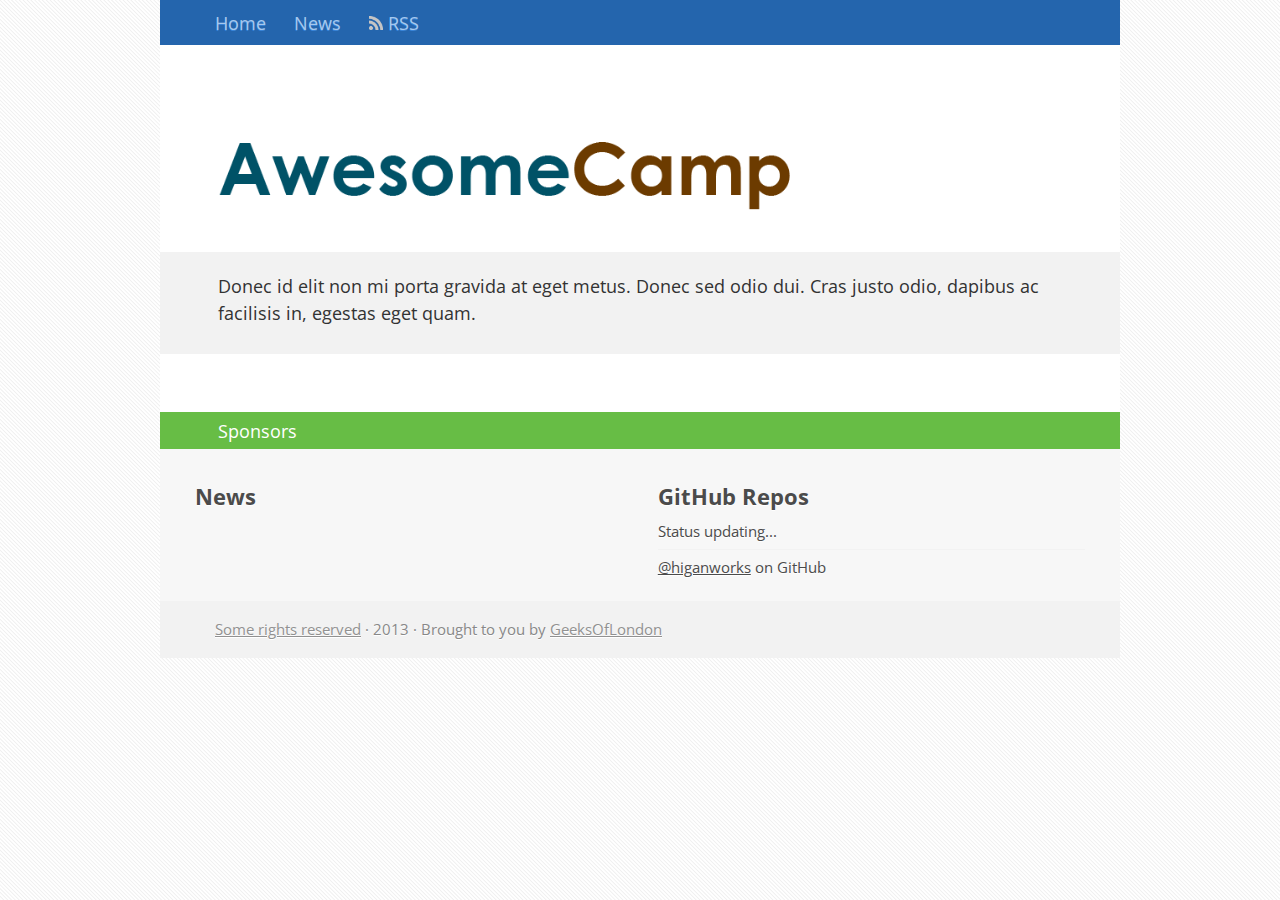
<file: index.html>
<!DOCTYPE html>
<!--[if IEMobile 7 ]><html class="no-js iem7"><![endif]-->
<!--[if lt IE 9]><html class="no-js lte-ie8"><![endif]-->
<!--[if (gt IE 8)|(gt IEMobile 7)|!(IEMobile)|!(IE)]><!--><html class="no-js" lang="en"><!--<![endif]-->
<head>
  <meta charset="utf-8">
  <title>HignaWorks LLC</title>
  <meta name="author" content="HiganWorks LLC">

  
  <meta name="description" content="Donec id elit non mi porta gravida at eget metus. Donec sed odio dui. Cras justo odio, dapibus ac facilisis in, egestas eget quam.
">
  

  <!-- http://t.co/dKP3o1e -->
  <meta name="HandheldFriendly" content="True">
  <meta name="MobileOptimized" content="320">
  <meta name="viewport" content="width=device-width, initial-scale=1">

  
  <link rel="canonical" href="http://higanworks.github.io">
  <link href="/favicon.png" rel="icon">
  <link href="/stylesheets/screen.css" media="screen, projection" rel="stylesheet" type="text/css">
  <script src="/javascripts/modernizr-2.0.js"></script>
  <script src="/javascripts/ender.js"></script>
  <script src="/javascripts/octopress.js" type="text/javascript"></script>
  <link href="/atom.xml" rel="alternate" title="HignaWorks LLC" type="application/atom+xml">
  <!--Fonts from Google"s Web font directory at http://google.com/webfonts -->
<link href="http://fonts.googleapis.com/css?family=PT+Serif:regular,italic,bold,bolditalic" rel="stylesheet" type="text/css">
<link href="http://fonts.googleapis.com/css?family=PT+Sans:regular,italic,bold,bolditalic" rel="stylesheet" type="text/css">

  <link href='http://fonts.googleapis.com/css?family=Open+Sans:400italic,700italic,400,700' rel='stylesheet' type='text/css'>
</head>

<body id='frontpage' class="collapse-sidebar sidebar-footer">
  <nav role="navigation"><div role="search">
</div>
<ul class="main-navigation">
  <li><a href="/">Home</a></li>
  <li><a href="/blog">News</a></li>
  <!-- <li><a href="/contact">Contact</a></li> -->
  <li><a href="/atom.xml"><img src='/images/rss.png' /> RSS</a></li>
</ul>

</nav>

  <div id="main">
    <div id="content">
      <div>
        <img src="/images/logo.png" />
        <article role="article">
          <p>Donec id elit non mi porta gravida at eget metus. Donec sed odio dui. Cras justo odio, dapibus ac facilisis in, egestas eget quam.</p>

        </article>
      </div>
    </div>
    <ul class='ctas'>
  <li><a href='/sponsors'>Sponsors</a></li>
  <!--
   <li><a href='/about'>About</a></li>
   <li><a href='/travel'>Travel</a></li>
   <li><a href='/schedule'>Schedule</a></li>
   <li><a href='/venue'>Venue</a></li>
    -->
</ul>
    <aside class="sidebar">
      
        <section>
  <h1>News</h1>
<ul id="recent_posts">
  
</ul>
</section>

<section>
  <h1>GitHub Repos</h1>
<ul id="gh_repos">
  <li class="loading">Status updating...</li>
</ul>

<a href="https://github.com/higanworks">@higanworks</a> on GitHub

<script type="text/javascript">
  $.domReady(function(){
      if (!window.jXHR){
          var jxhr = document.createElement('script');
          jxhr.type = 'text/javascript';
          jxhr.src = '/javascripts/libs/jXHR.js';
          var s = document.getElementsByTagName('script')[0];
          s.parentNode.insertBefore(jxhr, s);
      }

      github.showRepos({
          user: 'higanworks',
          count: 0,
          skip_forks: true,
          target: '#gh_repos'
      });
  });
</script>
<script src="/javascripts/github.js" type="text/javascript"> </script>
</section>





      
    </aside>
  </div>
  <footer role="contentinfo"><p>
  <a href='http://creativecommons.org/licenses/by/3.0/'>Some rights reserved</a> &middot; 2013 &middot;
  <span class="credit">Brought to you by <a href="http://geeksoflondon.com">GeeksOfLondon</a></span>
</p>

</footer>
  



<div id="fb-root"></div>
<script>(function(d, s, id) {
  var js, fjs = d.getElementsByTagName(s)[0];
  if (d.getElementById(id)) {return;}
  js = d.createElement(s); js.id = id;
  js.src = "//connect.facebook.net/en_US/all.js#appId=212934732101925&xfbml=1";
  fjs.parentNode.insertBefore(js, fjs);
}(document, 'script', 'facebook-jssdk'));</script>





  <script type="text/javascript">
    (function(){
      var twitterWidgets = document.createElement('script');
      twitterWidgets.type = 'text/javascript';
      twitterWidgets.async = true;
      twitterWidgets.src = 'http://platform.twitter.com/widgets.js';
      document.getElementsByTagName('head')[0].appendChild(twitterWidgets);
    })();
  </script>







</body>
</html>
</file>
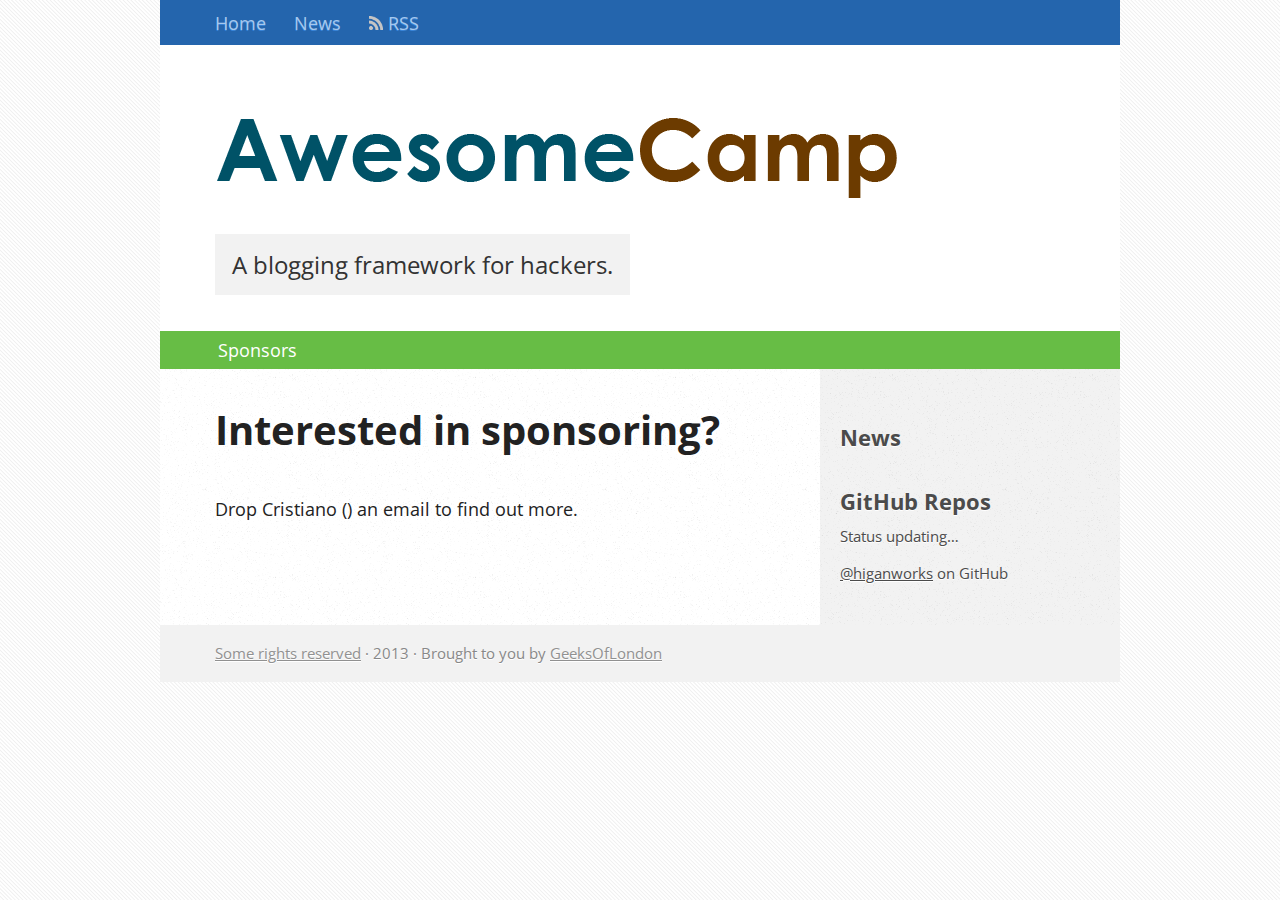
<file: sponsors/index.html>
<!DOCTYPE html>
<!--[if IEMobile 7 ]><html class="no-js iem7"><![endif]-->
<!--[if lt IE 9]><html class="no-js lte-ie8"><![endif]-->
<!--[if (gt IE 8)|(gt IEMobile 7)|!(IEMobile)|!(IE)]><!--><html class="no-js" lang="en"><!--<![endif]-->
<head>
  <meta charset="utf-8">
  <title>HignaWorks LLC</title>
  <meta name="author" content="HiganWorks LLC">

  
  <meta name="description" content="Interested in sponsoring? Drop Cristiano () an email to find out more. News GitHub Repos Status updating&#8230; @higanworks on GitHub $.domReady( &hellip;">
  

  <!-- http://t.co/dKP3o1e -->
  <meta name="HandheldFriendly" content="True">
  <meta name="MobileOptimized" content="320">
  <meta name="viewport" content="width=device-width, initial-scale=1">

  
  <link rel="canonical" href="http://higanworks.github.io/sponsors">
  <link href="/favicon.png" rel="icon">
  <link href="/stylesheets/screen.css" media="screen, projection" rel="stylesheet" type="text/css">
  <script src="/javascripts/modernizr-2.0.js"></script>
  <script src="/javascripts/ender.js"></script>
  <script src="/javascripts/octopress.js" type="text/javascript"></script>
  <link href="/atom.xml" rel="alternate" title="HignaWorks LLC" type="application/atom+xml">
  <!--Fonts from Google"s Web font directory at http://google.com/webfonts -->
<link href="http://fonts.googleapis.com/css?family=PT+Serif:regular,italic,bold,bolditalic" rel="stylesheet" type="text/css">
<link href="http://fonts.googleapis.com/css?family=PT+Sans:regular,italic,bold,bolditalic" rel="stylesheet" type="text/css">

  <link href='http://fonts.googleapis.com/css?family=Open+Sans:400italic,700italic,400,700' rel='stylesheet' type='text/css'>
</head>

<body   >
  <nav role="navigation"><div role="search">
</div>
<ul class="main-navigation">
  <li><a href="/">Home</a></li>
  <li><a href="/blog">News</a></li>
  <!-- <li><a href="/contact">Contact</a></li> -->
  <li><a href="/atom.xml"><img src='/images/rss.png' /> RSS</a></li>
</ul>

</nav>
  <header role="banner"><hgroup>
  <h1><a href="/"><img src='/images/logo.png'></a></h1>
  
    <h2>A blogging framework for hackers.</h2>
  
</hgroup>

</header>
  <ul class='ctas'>
  <li><a href='/sponsors'>Sponsors</a></li>
  <!--
   <li><a href='/about'>About</a></li>
   <li><a href='/travel'>Travel</a></li>
   <li><a href='/schedule'>Schedule</a></li>
   <li><a href='/venue'>Venue</a></li>
    -->
</ul>

  <div id="main">
    <div id="content">
      <div class="blog-index">
  
  
  <article>
    <h1>Interested in sponsoring?</h1>
    <p>Drop Cristiano (<a href='mailto:cristiano@geeksoflondon.com'></a>) an email to find out more.</p>
  </article>
</div>
<aside class="sidebar">
  
    <section>
  <h1>News</h1>
<ul id="recent_posts">
  
</ul>
</section>

<section>
  <h1>GitHub Repos</h1>
<ul id="gh_repos">
  <li class="loading">Status updating&#8230;</li>
</ul>

<a href="https://github.com/higanworks">@higanworks</a> on GitHub

<script type="text/javascript">
  $.domReady(function(){
      if (!window.jXHR){
          var jxhr = document.createElement('script');
          jxhr.type = 'text/javascript';
          jxhr.src = '/javascripts/libs/jXHR.js';
          var s = document.getElementsByTagName('script')[0];
          s.parentNode.insertBefore(jxhr, s);
      }

      github.showRepos({
          user: 'higanworks',
          count: 0,
          skip_forks: true,
          target: '#gh_repos'
      });
  });
</script>
<script src="/javascripts/github.js" type="text/javascript"> </script>
</section>





  
</aside>

    </div>
  </div>
  <footer role="contentinfo"><p>
  <a href='http://creativecommons.org/licenses/by/3.0/'>Some rights reserved</a> &middot; 2013 &middot;
  <span class="credit">Brought to you by <a href="http://geeksoflondon.com">GeeksOfLondon</a></span>
</p>

</footer>
  



<div id="fb-root"></div>
<script>(function(d, s, id) {
  var js, fjs = d.getElementsByTagName(s)[0];
  if (d.getElementById(id)) {return;}
  js = d.createElement(s); js.id = id;
  js.src = "//connect.facebook.net/en_US/all.js#appId=212934732101925&xfbml=1";
  fjs.parentNode.insertBefore(js, fjs);
}(document, 'script', 'facebook-jssdk'));</script>





  <script type="text/javascript">
    (function(){
      var twitterWidgets = document.createElement('script');
      twitterWidgets.type = 'text/javascript';
      twitterWidgets.async = true;
      twitterWidgets.src = 'http://platform.twitter.com/widgets.js';
      document.getElementsByTagName('head')[0].appendChild(twitterWidgets);
    })();
  </script>







</body>
</html>
</file>
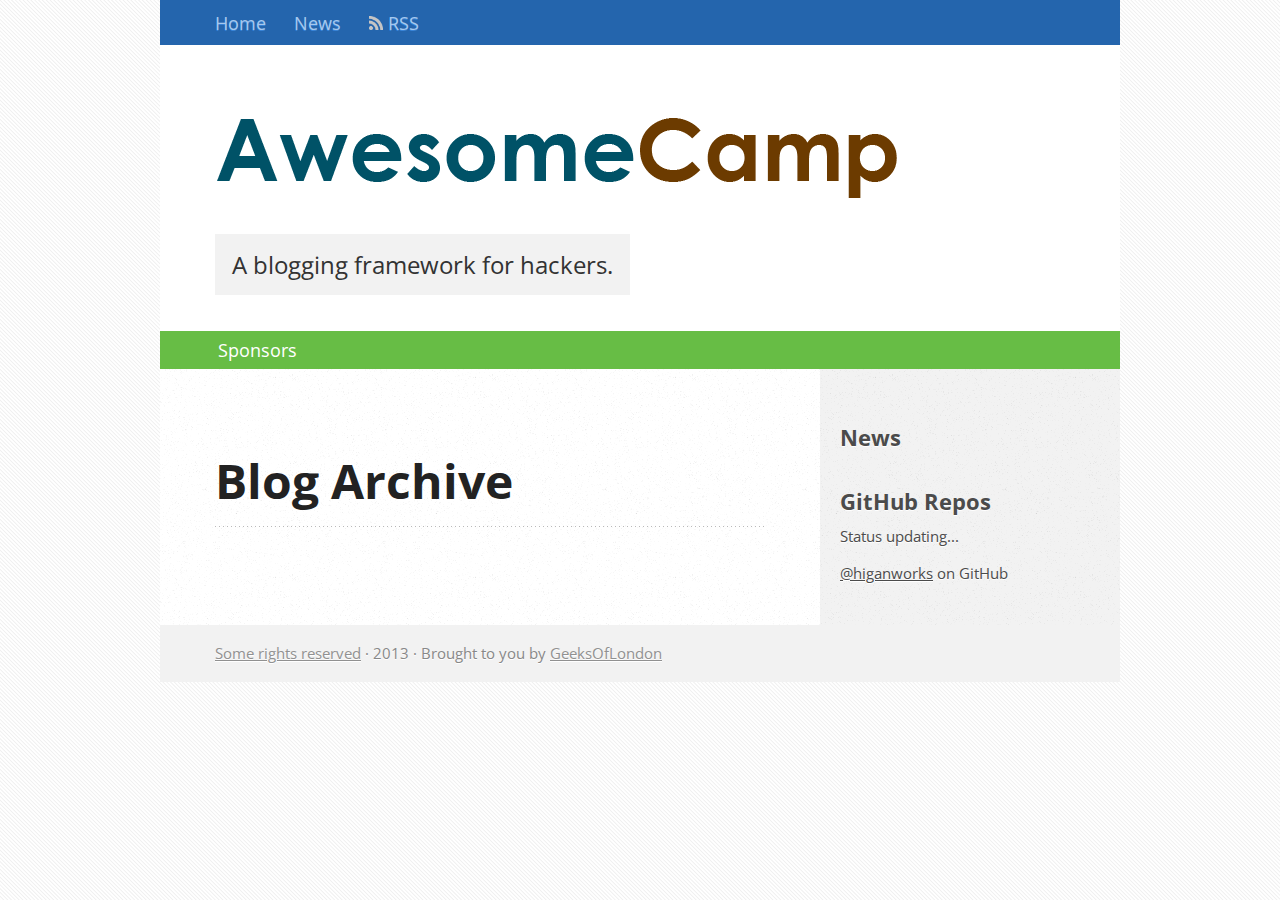
<file: blog/archives/index.html>
<!DOCTYPE html>
<!--[if IEMobile 7 ]><html class="no-js iem7"><![endif]-->
<!--[if lt IE 9]><html class="no-js lte-ie8"><![endif]-->
<!--[if (gt IE 8)|(gt IEMobile 7)|!(IEMobile)|!(IE)]><!--><html class="no-js" lang="en"><!--<![endif]-->
<head>
  <meta charset="utf-8">
  <title>Blog Archive - HignaWorks LLC</title>
  <meta name="author" content="HiganWorks LLC">

  
  <meta name="description" content="Blog Archive News GitHub Repos Status updating... @higanworks on GitHub $.domReady(function(){ if (!window.jXHR){ var jxhr = document.createElement &hellip;">
  

  <!-- http://t.co/dKP3o1e -->
  <meta name="HandheldFriendly" content="True">
  <meta name="MobileOptimized" content="320">
  <meta name="viewport" content="width=device-width, initial-scale=1">

  
  <link rel="canonical" href="http://higanworks.github.io/blog/archives">
  <link href="/favicon.png" rel="icon">
  <link href="/stylesheets/screen.css" media="screen, projection" rel="stylesheet" type="text/css">
  <script src="/javascripts/modernizr-2.0.js"></script>
  <script src="/javascripts/ender.js"></script>
  <script src="/javascripts/octopress.js" type="text/javascript"></script>
  <link href="/atom.xml" rel="alternate" title="HignaWorks LLC" type="application/atom+xml">
  <!--Fonts from Google"s Web font directory at http://google.com/webfonts -->
<link href="http://fonts.googleapis.com/css?family=PT+Serif:regular,italic,bold,bolditalic" rel="stylesheet" type="text/css">
<link href="http://fonts.googleapis.com/css?family=PT+Sans:regular,italic,bold,bolditalic" rel="stylesheet" type="text/css">

  <link href='http://fonts.googleapis.com/css?family=Open+Sans:400italic,700italic,400,700' rel='stylesheet' type='text/css'>
</head>

<body   >
  <nav role="navigation"><div role="search">
</div>
<ul class="main-navigation">
  <li><a href="/">Home</a></li>
  <li><a href="/blog">News</a></li>
  <!-- <li><a href="/contact">Contact</a></li> -->
  <li><a href="/atom.xml"><img src='/images/rss.png' /> RSS</a></li>
</ul>

</nav>
  <header role="banner"><hgroup>
  <h1><a href="/"><img src='/images/logo.png'></a></h1>
  
    <h2>A blogging framework for hackers.</h2>
  
</hgroup>

</header>
  <ul class='ctas'>
  <li><a href='/sponsors'>Sponsors</a></li>
  <!--
   <li><a href='/about'>About</a></li>
   <li><a href='/travel'>Travel</a></li>
   <li><a href='/schedule'>Schedule</a></li>
   <li><a href='/venue'>Venue</a></li>
    -->
</ul>

  <div id="main">
    <div id="content">
      <div>
<article role="article">
  
  <header>
    <h1 class="entry-title">Blog Archive</h1>
    
  </header>
  
  <div id="blog-archives">

</div>

  
</article>

</div>

<aside class="sidebar">
  
    <section>
  <h1>News</h1>
<ul id="recent_posts">
  
</ul>
</section>

<section>
  <h1>GitHub Repos</h1>
<ul id="gh_repos">
  <li class="loading">Status updating...</li>
</ul>

<a href="https://github.com/higanworks">@higanworks</a> on GitHub

<script type="text/javascript">
  $.domReady(function(){
      if (!window.jXHR){
          var jxhr = document.createElement('script');
          jxhr.type = 'text/javascript';
          jxhr.src = '/javascripts/libs/jXHR.js';
          var s = document.getElementsByTagName('script')[0];
          s.parentNode.insertBefore(jxhr, s);
      }

      github.showRepos({
          user: 'higanworks',
          count: 0,
          skip_forks: true,
          target: '#gh_repos'
      });
  });
</script>
<script src="/javascripts/github.js" type="text/javascript"> </script>
</section>





  
</aside>


    </div>
  </div>
  <footer role="contentinfo"><p>
  <a href='http://creativecommons.org/licenses/by/3.0/'>Some rights reserved</a> &middot; 2013 &middot;
  <span class="credit">Brought to you by <a href="http://geeksoflondon.com">GeeksOfLondon</a></span>
</p>

</footer>
  



<div id="fb-root"></div>
<script>(function(d, s, id) {
  var js, fjs = d.getElementsByTagName(s)[0];
  if (d.getElementById(id)) {return;}
  js = d.createElement(s); js.id = id;
  js.src = "//connect.facebook.net/en_US/all.js#appId=212934732101925&xfbml=1";
  fjs.parentNode.insertBefore(js, fjs);
}(document, 'script', 'facebook-jssdk'));</script>





  <script type="text/javascript">
    (function(){
      var twitterWidgets = document.createElement('script');
      twitterWidgets.type = 'text/javascript';
      twitterWidgets.async = true;
      twitterWidgets.src = 'http://platform.twitter.com/widgets.js';
      document.getElementsByTagName('head')[0].appendChild(twitterWidgets);
    })();
  </script>







</body>
</html>
</file>
<file: stylesheets/screen.css>
html,body,div,span,applet,object,iframe,h1,h2,h3,h4,h5,h6,p,blockquote,pre,a,abbr,acronym,address,big,cite,code,del,dfn,em,img,ins,kbd,q,s,samp,small,strike,strong,sub,sup,tt,var,b,u,i,center,dl,dt,dd,ol,ul,li,fieldset,form,label,legend,table,caption,tbody,tfoot,thead,tr,th,td,article,aside,canvas,details,embed,figure,figcaption,footer,header,hgroup,menu,nav,output,ruby,section,summary,time,mark,audio,video{margin:0;padding:0;border:0;font:inherit;font-size:100%;vertical-align:baseline}html{line-height:1}ol,ul{list-style:none}table{border-collapse:collapse;border-spacing:0}caption,th,td{text-align:left;font-weight:normal;vertical-align:middle}q,blockquote{quotes:none}q:before,q:after,blockquote:before,blockquote:after{content:"";content:none}a img{border:none}article,aside,details,figcaption,figure,footer,header,hgroup,menu,nav,section,summary{display:block}article,aside,details,figcaption,figure,footer,header,hgroup,menu,nav,section,summary{display:block}a{color:#529936}a:visited{color:#3e7329}a:focus{color:#86ca6b}a:hover{color:#86ca6b}a:active{color:#3e7329}aside.sidebar a{color:#529936}aside.sidebar a:focus{color:#86ca6b}aside.sidebar a:hover{color:#86ca6b}aside.sidebar a:active{color:#3e7329}a{-webkit-transition:color 0.3s;-moz-transition:color 0.3s;-o-transition:color 0.3s;transition:color 0.3s}html{background:#fff url('/images/line-tile.png?1369145890') top left}body>div{background:#f2f2f2 url('/images/noise.png?1369145890') top left}body>div>div{background:#fff url('/images/noise.png?1369145890') top left}.heading,body>header h1,h1,h2,h3,h4,h5,h6{font-family:"Open Sans",sans-serif}.sans,body,body>header h2,article header p.meta,article>footer,#content .blog-index footer,html .gist .gist-file .gist-meta,#blog-archives a.category,#blog-archives time,aside.sidebar section,body>footer{font-family:"Open Sans",sans-serif}.serif,#content .blog-index a[rel=full-article]{font-family:"PT Serif",Georgia,Times,"Times New Roman",serif}.mono,pre,code,tt,p code,li code{font-family:Menlo,Monaco,"Andale Mono","lucida console","Courier New",monospace}body>header h1{font-size:2.2em;font-family:"Open Sans",sans-serif;font-weight:normal;line-height:1.2em;margin-bottom:0.6667em}body>header h2{font-family:"Open Sans",sans-serif}body{line-height:1.5em;color:#222}h1{font-size:2.2em;line-height:1.2em}@media only screen and (min-width: 992px){body{font-size:1.15em}h1{font-size:2.6em;line-height:1.2em}}h1,h2,h3,h4,h5,h6{text-rendering:optimizelegibility;margin-bottom:1em;font-weight:bold}h2,section h1{font-size:1.5em}h3,section h2,section section h1{font-size:1.3em}h4,section h3,section section h2,section section section h1{font-size:1em}h5,section h4,section section h3{font-size:.9em}h6,section h5,section section h4,section section section h3{font-size:.8em}p,blockquote,ul,ol{margin-bottom:1.5em}ul{list-style-type:disc}ul ul{list-style-type:circle;margin-bottom:0px}ul ul ul{list-style-type:square;margin-bottom:0px}ol{list-style-type:decimal}ol ol{list-style-type:lower-alpha;margin-bottom:0px}ol ol ol{list-style-type:lower-roman;margin-bottom:0px}ul,ul ul,ul ol,ol,ol ul,ol ol{margin-left:1.3em}strong{font-weight:bold}em{font-style:italic}sup,sub{font-size:0.8em;position:relative;display:inline-block}sup{top:-0.5em}sub{bottom:-0.5em}q{font-style:italic}q:before{content:"\201C"}q:after{content:"\201D"}em,dfn{font-style:italic}strong,dfn{font-weight:bold}del,s{text-decoration:line-through}abbr,acronym{border-bottom:1px dotted;cursor:help}sub,sup{line-height:0}hr{margin-bottom:0.2em}small{font-size:.8em}big{font-size:1.2em}blockquote{font-style:italic;position:relative;font-size:1.2em;line-height:1.5em;padding-left:1em;border-left:4px solid rgba(170,170,170,0.5)}blockquote cite{font-style:italic}blockquote cite a{color:#aaa !important;word-wrap:break-word}blockquote cite:before{content:'\2014';padding-right:.3em;padding-left:.3em;color:#aaa}@media only screen and (min-width: 992px){blockquote{padding-left:1.5em;border-left-width:4px}}.pullquote-right:before,.pullquote-left:before{padding:0;border:none;content:attr(data-pullquote);float:right;width:45%;margin:.5em 0 1em 1.5em;position:relative;top:7px;font-size:1.4em;line-height:1.45em}.pullquote-left:before{float:left;margin:.5em 1.5em 1em 0}.force-wrap,article a,aside.sidebar a{white-space:-moz-pre-wrap;white-space:-pre-wrap;white-space:-o-pre-wrap;white-space:pre-wrap;word-wrap:break-word}.group,body>header,body>nav,body>footer,body #content>article,body #content>div>article,body #content>div>section,body div.pagination,aside.sidebar,#main,#content,.sidebar{*zoom:1}.group:after,body>header:after,body>nav:after,body>footer:after,body #content>article:after,body #content>div>article:after,body #content>div>section:after,body div.pagination:after,aside.sidebar:after,#main:after,#content:after,.sidebar:after{content:"";display:table;clear:both}body{-webkit-text-size-adjust:none;max-width:960px;position:relative;margin:0 auto}body>header,body>nav,body>footer,body #content>article,body #content>div>article,body #content>div>section{padding-left:18px;padding-right:18px}@media only screen and (min-width: 480px){body>header,body>nav,body>footer,body #content>article,body #content>div>article,body #content>div>section{padding-left:25px;padding-right:25px}}@media only screen and (min-width: 768px){body>header,body>nav,body>footer,body #content>article,body #content>div>article,body #content>div>section{padding-left:35px;padding-right:35px}}@media only screen and (min-width: 992px){body>header,body>nav,body>footer,body #content>article,body #content>div>article,body #content>div>section{padding-left:55px;padding-right:55px}}body div.pagination{margin-left:18px;margin-right:18px}@media only screen and (min-width: 480px){body div.pagination{margin-left:25px;margin-right:25px}}@media only screen and (min-width: 768px){body div.pagination{margin-left:35px;margin-right:35px}}@media only screen and (min-width: 992px){body div.pagination{margin-left:55px;margin-right:55px}}body>header{font-size:1em;padding-top:1.5em;padding-bottom:1.5em}#content{overflow:hidden}#content>div,#content>article{width:100%}aside.sidebar{float:none;padding:0 18px 1px;background-color:#f7f7f7}.flex-content,article img,article video,article .flash-video,aside.sidebar img{max-width:100%;height:auto}.basic-alignment.left,article img.left,article video.left,article .left.flash-video,aside.sidebar img.left{float:left;margin-right:1.5em}.basic-alignment.right,article img.right,article video.right,article .right.flash-video,aside.sidebar img.right{float:right;margin-left:1.5em}.basic-alignment.center,article img.center,article video.center,article .center.flash-video,aside.sidebar img.center{display:block;margin:0 auto 1.5em}.basic-alignment.left,article img.left,article video.left,article .left.flash-video,aside.sidebar img.left,.basic-alignment.right,article img.right,article video.right,article .right.flash-video,aside.sidebar img.right{margin-bottom:.8em}.toggle-sidebar,.no-sidebar .toggle-sidebar{display:none}@media only screen and (min-width: 750px){body.sidebar-footer aside.sidebar{float:none;width:auto;clear:left;margin:0;padding:0 35px 1px;background-color:#f7f7f7}body.sidebar-footer aside.sidebar section.odd,body.sidebar-footer aside.sidebar section.even{float:left;width:48%}body.sidebar-footer aside.sidebar section.odd{margin-left:0}body.sidebar-footer aside.sidebar section.even{margin-left:4%}body.sidebar-footer aside.sidebar.thirds section{width:30%;margin-left:5%}body.sidebar-footer aside.sidebar.thirds section.first{margin-left:0;clear:both}}body.sidebar-footer #content{margin-right:0px}body.sidebar-footer .toggle-sidebar{display:none}@media only screen and (min-width: 550px){body>header{font-size:1em}}@media only screen and (min-width: 750px){aside.sidebar{float:none;width:auto;clear:left;margin:0;padding:0 35px 1px;background-color:#f7f7f7}aside.sidebar section.odd,aside.sidebar section.even{float:left;width:48%}aside.sidebar section.odd{margin-left:0}aside.sidebar section.even{margin-left:4%}aside.sidebar.thirds section{width:30%;margin-left:5%}aside.sidebar.thirds section.first{margin-left:0;clear:both}}@media only screen and (min-width: 768px){body{-webkit-text-size-adjust:auto}body>header{font-size:1.2em}#main{padding:0;margin:0 auto}#content{overflow:visible;margin-right:240px;position:relative}.no-sidebar #content{margin-right:0;border-right:0}.collapse-sidebar #content{margin-right:20px}#content>div,#content>article{padding-top:17.5px;padding-bottom:17.5px;float:left}aside.sidebar{width:210px;padding:0 15px 15px;background:none;clear:none;float:left;margin:0 -100% 0 0}aside.sidebar section{width:auto;margin-left:0}aside.sidebar section.odd,aside.sidebar section.even{float:none;width:auto;margin-left:0}.collapse-sidebar aside.sidebar{float:none;width:auto;clear:left;margin:0;padding:0 35px 1px;background-color:#f7f7f7}.collapse-sidebar aside.sidebar section.odd,.collapse-sidebar aside.sidebar section.even{float:left;width:48%}.collapse-sidebar aside.sidebar section.odd{margin-left:0}.collapse-sidebar aside.sidebar section.even{margin-left:4%}.collapse-sidebar aside.sidebar.thirds section{width:30%;margin-left:5%}.collapse-sidebar aside.sidebar.thirds section.first{margin-left:0;clear:both}}@media only screen and (min-width: 992px){body>header{font-size:1.3em}#content{margin-right:300px}#content>div,#content>article{padding-top:27.5px;padding-bottom:27.5px}aside.sidebar{width:260px;padding:1.2em 20px 20px}.collapse-sidebar aside.sidebar{padding-left:55px;padding-right:55px}}@media only screen and (min-width: 768px){ul,ol{margin-left:0}}body>header{background:#fff}body>header h1{display:inline-block;margin:0}body>header h1 a,body>header h1 a:visited,body>header h1 a:hover{color:#f2f2f2;text-decoration:none}body>header h1 img{width:100%}body>header h2{margin:.2em 0 0;font-size:1em;color:#ccc;font-weight:normal;background-color:inherit;background-color:#000;background-color:#f2f2f2;float:left;padding:2% 2%;color:#333}body>nav{position:relative;background-color:#2465ad;padding-top:.35em;padding-bottom:.35em}body>nav img{height:0.8em}body>nav form{-webkit-background-clip:padding;-moz-background-clip:padding;background-clip:padding-box;margin:0;padding:0}body>nav form .search{padding:.3em .5em 0;font-size:.85em;font-family:"Open Sans",sans-serif;line-height:1.1em;width:95%;-webkit-background-clip:padding;-moz-background-clip:padding;background-clip:padding-box;-webkit-box-shadow:#266ab5 0 1px;-moz-box-shadow:#266ab5 0 1px;box-shadow:#266ab5 0 1px;background-color:#458bd8;border:1px solid #2465ad;color:#888}body>nav form .search:focus{color:#444;border-color:#80b1df;-webkit-box-shadow:#80b1df 0 0 4px,#80b1df 0 0 3px inset;-moz-box-shadow:#80b1df 0 0 4px,#80b1df 0 0 3px inset;box-shadow:#80b1df 0 0 4px,#80b1df 0 0 3px inset;background-color:#fff;outline:none}body>nav fieldset[role=search]{float:right;width:48%}body>nav fieldset.mobile-nav{float:left;width:48%}body>nav fieldset.mobile-nav select{width:100%;font-size:.8em;border:1px solid #888}body>nav ul{display:none}@media only screen and (min-width: 550px){body>nav{font-size:.9em}body>nav ul{margin:0;padding:0;border:0;overflow:hidden;*zoom:1;float:left;display:block;padding-top:.15em}body>nav ul li{list-style-image:none;list-style-type:none;margin-left:0;white-space:nowrap;display:inline;float:left;padding-left:0;padding-right:0}body>nav ul li:first-child,body>nav ul li.first{padding-left:0}body>nav ul li:last-child{padding-right:0}body>nav ul li.last{padding-right:0}body>nav ul.subscription{margin-left:.8em;float:right}body>nav ul.subscription li:last-child a{padding-right:0}body>nav ul li{margin:0}body>nav a{color:#a6c8ed;font-family:"Open Sans",sans-serif;text-shadow:#3983d6 0 1px;float:left;text-decoration:none;font-size:1.1em;padding:.1em 0;line-height:1.5em}body>nav a:visited{color:#a6c8ed}body>nav a:hover{color:#fff}body>nav li+li{margin-left:.8em}body>nav li+li a{padding-left:.8em}body>nav form{float:right;text-align:left;padding-left:.8em;width:175px}body>nav form .search{width:93%;font-size:.95em;line-height:1.2em}body>nav ul[data-subscription$=email]+form{width:97px}body>nav ul[data-subscription$=email]+form .search{width:91%}body>nav fieldset.mobile-nav{display:none}body>nav fieldset[role=search]{width:99%}}@media only screen and (min-width: 992px){body>nav form{width:215px}body>nav ul[data-subscription$=email]+form{width:147px}}.no-placeholder body>nav .search{background:#458bd8 url('/images/search.png?1369145890') 0.3em 0.25em no-repeat;text-indent:1.3em}@media only screen and (min-width: 550px){.maskImage body>nav ul[data-subscription$=email]+form{width:123px}}@media only screen and (min-width: 992px){.maskImage body>nav ul[data-subscription$=email]+form{width:173px}}.maskImage ul.subscription{position:relative;top:.2em}.maskImage ul.subscription li,.maskImage ul.subscription a{border:0;padding:0}.maskImage a[rel=subscribe-rss]{position:relative;top:0px;text-indent:-999999em;border:0;padding:0}.maskImage a[rel=subscribe-rss],.maskImage a[rel=subscribe-rss]:after{-webkit-mask-image:url('/images/rss.png?1369145890');-moz-mask-image:url('/images/rss.png?1369145890');-ms-mask-image:url('/images/rss.png?1369145890');-o-mask-image:url('/images/rss.png?1369145890');mask-image:url('/images/rss.png?1369145890');-webkit-mask-repeat:no-repeat;-moz-mask-repeat:no-repeat;-ms-mask-repeat:no-repeat;-o-mask-repeat:no-repeat;mask-repeat:no-repeat;width:22px;height:22px}.maskImage a[rel=subscribe-rss]:after{content:"";position:absolute;top:-1px;left:0;background-color:#fff}.maskImage a[rel=subscribe-rss]:hover:after{background-color:#fbfcfe}.maskImage a[rel=subscribe-email]{position:relative;top:0px;text-indent:-999999em;border:0;padding:0}.maskImage a[rel=subscribe-email],.maskImage a[rel=subscribe-email]:after{-webkit-mask-image:url('/images/email.png?1369145890');-moz-mask-image:url('/images/email.png?1369145890');-ms-mask-image:url('/images/email.png?1369145890');-o-mask-image:url('/images/email.png?1369145890');mask-image:url('/images/email.png?1369145890');-webkit-mask-repeat:no-repeat;-moz-mask-repeat:no-repeat;-ms-mask-repeat:no-repeat;-o-mask-repeat:no-repeat;mask-repeat:no-repeat;width:28px;height:22px}.maskImage a[rel=subscribe-email]:after{content:"";position:absolute;top:-1px;left:0;background-color:#fff}.maskImage a[rel=subscribe-email]:hover:after{background-color:#fbfcfe}a.button{background-color:#c87100;*zoom:1;filter:progid:DXImageTransform.Microsoft.gradient(gradientType=0, startColorstr='#FFC87100', endColorstr='#FF915511');background-image:-webkit-gradient(linear, 50% 0%, 50% 100%, color-stop(0%, #c87100), color-stop(100%, #915511));background-image:-webkit-linear-gradient(top, #c87100 0%,#915511 100%);background-image:-moz-linear-gradient(top, #c87100 0%,#915511 100%);background-image:-o-linear-gradient(top, #c87100 0%,#915511 100%);background-image:linear-gradient(top, #c87100 0%,#915511 100%);color:#fff;border:1px solid #401406;border-radius:5px;padding:5px 10px;text-decoration:none}.ctas{list-style-type:none;background-color:#67bd45;overflow:auto;margin:0px;padding-left:6%}.ctas li{float:left}.ctas li a{text-decoration:none;float:left;padding:5px 30px 5px 0px;color:#fff}article{padding-top:1em}article header{position:relative;padding-top:2em;padding-bottom:1em;margin-bottom:1em;background:url('[data-uri]') bottom left repeat-x}article header h1{margin:0}article header h1 a{text-decoration:none}article header h1 a:hover{text-decoration:underline}article header p{font-size:.9em;color:#aaa;margin:0}article header p.meta{text-transform:uppercase;position:absolute;top:0}@media only screen and (min-width: 768px){article header{margin-bottom:1.5em;padding-bottom:1em;background:url('[data-uri]') bottom left repeat-x}}article h2{padding-top:0.8em;background:url('[data-uri]') top left repeat-x}.entry-content article h2:first-child,article header+h2{padding-top:0}article h2:first-child,article header+h2{background:none}article .feature{padding-top:.5em;margin-bottom:1em;padding-bottom:1em;background:url('[data-uri]') bottom left repeat-x;font-size:2.0em;font-style:italic;line-height:1.3em}article img,article video,article .flash-video{-webkit-border-radius:0.3em;-moz-border-radius:0.3em;-ms-border-radius:0.3em;-o-border-radius:0.3em;border-radius:0.3em;-webkit-box-shadow:rgba(0,0,0,0.15) 0 1px 4px;-moz-box-shadow:rgba(0,0,0,0.15) 0 1px 4px;box-shadow:rgba(0,0,0,0.15) 0 1px 4px;-webkit-box-sizing:border-box;-moz-box-sizing:border-box;box-sizing:border-box;border:#fff 0.5em solid}article video,article .flash-video{margin:0 auto 1.5em}article video{display:block;width:100%}article .flash-video>div{position:relative;display:block;padding-bottom:56.25%;padding-top:1px;height:0;overflow:hidden}article .flash-video>div iframe,article .flash-video>div object,article .flash-video>div embed{position:absolute;top:0;left:0;width:100%;height:100%}article>footer{padding-bottom:2.5em;margin-top:2em}article>footer p.meta{margin-bottom:.8em;font-size:.85em;clear:both;overflow:hidden}.blog-index article+article{background:url('[data-uri]') top left repeat-x}#content .blog-index{padding-top:0;padding-bottom:0}#content .blog-index article{padding-top:2em}#content .blog-index article header{background:none;padding-bottom:0}#content .blog-index article h1{font-size:2.2em}#content .blog-index article h1 a{color:inherit}#content .blog-index article h1 a:hover{color:#86ca6b}#content .blog-index a[rel=full-article]{background:#f2f2f2;display:inline-block;padding:.4em .8em;margin-right:.5em;text-decoration:none;color:#666;-webkit-transition:background-color 0.5s;-moz-transition:background-color 0.5s;-o-transition:background-color 0.5s;transition:background-color 0.5s}#content .blog-index a[rel=full-article]:hover{background:#86ca6b;text-shadow:none;color:#fff}#content .blog-index footer{margin-top:1em}.separator,article>footer .byline+time:before,article>footer time+time:before,article>footer .comments:before,article>footer .byline ~ .categories:before{content:"\2022 ";padding:0 .4em 0 .2em;display:inline-block}#content div.pagination{text-align:center;font-size:.95em;position:relative;background:url('[data-uri]') top left repeat-x;padding-top:1.5em;padding-bottom:1.5em}#content div.pagination a{text-decoration:none;color:#aaa}#content div.pagination a.prev{position:absolute;left:0}#content div.pagination a.next{position:absolute;right:0}#content div.pagination a:hover{color:#86ca6b}#content div.pagination a[href*=archive]:before,#content div.pagination a[href*=archive]:after{content:'\2014';padding:0 .3em}p.meta+.sharing{padding-top:1em;padding-left:0;background:url('[data-uri]') top left repeat-x}#fb-root{display:none}.highlight,html .gist .gist-file .gist-syntax .gist-highlight{border:1px solid #05232b !important}.highlight table td.code,html .gist .gist-file .gist-syntax .gist-highlight table td.code{width:100%}.highlight .line-numbers,html .gist .gist-file .gist-syntax .gist-highlight .line-numbers{text-align:right;font-size:13px;line-height:1.45em;background:#073642 url('/images/noise.png?1369145890') top left !important;border-right:1px solid #00232c !important;-webkit-box-shadow:#083e4b -1px 0 inset;-moz-box-shadow:#083e4b -1px 0 inset;box-shadow:#083e4b -1px 0 inset;text-shadow:#021014 0 -1px;padding:.8em !important;-webkit-border-radius:0;-moz-border-radius:0;-ms-border-radius:0;-o-border-radius:0;border-radius:0}.highlight .line-numbers span,html .gist .gist-file .gist-syntax .gist-highlight .line-numbers span{color:#586e75 !important}figure.code,.gist-file,pre{-webkit-box-shadow:rgba(0,0,0,0.06) 0 0 10px;-moz-box-shadow:rgba(0,0,0,0.06) 0 0 10px;box-shadow:rgba(0,0,0,0.06) 0 0 10px}figure.code .highlight pre,.gist-file .highlight pre,pre .highlight pre{-webkit-box-shadow:none;-moz-box-shadow:none;box-shadow:none}html .gist .gist-file{margin-bottom:1.8em;position:relative;border:none;padding-top:26px !important}html .gist .gist-file .gist-syntax{border-bottom:0 !important;background:none !important}html .gist .gist-file .gist-syntax .gist-highlight{background:#002b36 !important}html .gist .gist-file .gist-meta{padding:.6em 0.8em;border:1px solid #083e4b !important;color:#586e75;font-size:.7em !important;background:#073642 url('/images/noise.png?1369145890') top left;line-height:1.5em}html .gist .gist-file .gist-meta a{color:#75878b !important;text-decoration:none}html .gist .gist-file .gist-meta a:hover{text-decoration:underline}html .gist .gist-file .gist-meta a:hover{color:#93a1a1 !important}html .gist .gist-file .gist-meta a[href*='#file']{position:absolute;top:0;left:0;right:-10px;color:#474747 !important}html .gist .gist-file .gist-meta a[href*='#file']:hover{color:#529936 !important}html .gist .gist-file .gist-meta a[href*=raw]{top:.4em}pre{background:#002b36 url('/images/noise.png?1369145890') top left;-webkit-border-radius:0.4em;-moz-border-radius:0.4em;-ms-border-radius:0.4em;-o-border-radius:0.4em;border-radius:0.4em;border:1px solid #05232b;line-height:1.45em;font-size:13px;margin-bottom:2.1em;padding:.8em 1em;color:#93a1a1;overflow:auto}h3.filename+pre{-moz-border-radius-topleft:0px;-webkit-border-top-left-radius:0px;border-top-left-radius:0px;-moz-border-radius-topright:0px;-webkit-border-top-right-radius:0px;border-top-right-radius:0px}p code,li code{display:inline-block;white-space:no-wrap;background:#fff;font-size:.8em;line-height:1.5em;color:#555;border:1px solid #ddd;-webkit-border-radius:0.4em;-moz-border-radius:0.4em;-ms-border-radius:0.4em;-o-border-radius:0.4em;border-radius:0.4em;padding:0 .3em;margin:-1px 0}p pre code,li pre code{font-size:1em !important;background:none;border:none}.pre-code,html .gist .gist-file .gist-syntax .gist-highlight pre,.highlight code{font-family:Menlo,Monaco,"Andale Mono","lucida console","Courier New",monospace !important;overflow:scroll;overflow-y:hidden;display:block;padding:.8em !important;overflow-x:auto;line-height:1.45em;background:#002b36 url('/images/noise.png?1369145890') top left !important;color:#93a1a1 !important}.pre-code *::-moz-selection,html .gist .gist-file .gist-syntax .gist-highlight pre *::-moz-selection,.highlight code *::-moz-selection{background:#386774;color:inherit;text-shadow:#002b36 0 1px}.pre-code *::-webkit-selection,html .gist .gist-file .gist-syntax .gist-highlight pre *::-webkit-selection,.highlight code *::-webkit-selection{background:#386774;color:inherit;text-shadow:#002b36 0 1px}.pre-code *::selection,html .gist .gist-file .gist-syntax .gist-highlight pre *::selection,.highlight code *::selection{background:#386774;color:inherit;text-shadow:#002b36 0 1px}.pre-code span,html .gist .gist-file .gist-syntax .gist-highlight pre span,.highlight code span{color:#93a1a1 !important}.pre-code span,html .gist .gist-file .gist-syntax .gist-highlight pre span,.highlight code span{font-style:normal !important;font-weight:normal !important}.pre-code .c,html .gist .gist-file .gist-syntax .gist-highlight pre .c,.highlight code .c{color:#586e75 !important;font-style:italic !important}.pre-code .cm,html .gist .gist-file .gist-syntax .gist-highlight pre .cm,.highlight code .cm{color:#586e75 !important;font-style:italic !important}.pre-code .cp,html .gist .gist-file .gist-syntax .gist-highlight pre .cp,.highlight code .cp{color:#586e75 !important;font-style:italic !important}.pre-code .c1,html .gist .gist-file .gist-syntax .gist-highlight pre .c1,.highlight code .c1{color:#586e75 !important;font-style:italic !important}.pre-code .cs,html .gist .gist-file .gist-syntax .gist-highlight pre .cs,.highlight code .cs{color:#586e75 !important;font-weight:bold !important;font-style:italic !important}.pre-code .err,html .gist .gist-file .gist-syntax .gist-highlight pre .err,.highlight code .err{color:#dc322f !important;background:none !important}.pre-code .k,html .gist .gist-file .gist-syntax .gist-highlight pre .k,.highlight code .k{color:#cb4b16 !important}.pre-code .o,html .gist .gist-file .gist-syntax .gist-highlight pre .o,.highlight code .o{color:#93a1a1 !important;font-weight:bold !important}.pre-code .p,html .gist .gist-file .gist-syntax .gist-highlight pre .p,.highlight code .p{color:#93a1a1 !important}.pre-code .ow,html .gist .gist-file .gist-syntax .gist-highlight pre .ow,.highlight code .ow{color:#2aa198 !important;font-weight:bold !important}.pre-code .gd,html .gist .gist-file .gist-syntax .gist-highlight pre .gd,.highlight code .gd{color:#93a1a1 !important;background-color:#372c34 !important;display:inline-block}.pre-code .gd .x,html .gist .gist-file .gist-syntax .gist-highlight pre .gd .x,.highlight code .gd .x{color:#93a1a1 !important;background-color:#4d2d33 !important;display:inline-block}.pre-code .ge,html .gist .gist-file .gist-syntax .gist-highlight pre .ge,.highlight code .ge{color:#93a1a1 !important;font-style:italic !important}.pre-code .gh,html .gist .gist-file .gist-syntax .gist-highlight pre .gh,.highlight code .gh{color:#586e75 !important}.pre-code .gi,html .gist .gist-file .gist-syntax .gist-highlight pre .gi,.highlight code .gi{color:#93a1a1 !important;background-color:#1a412b !important;display:inline-block}.pre-code .gi .x,html .gist .gist-file .gist-syntax .gist-highlight pre .gi .x,.highlight code .gi .x{color:#93a1a1 !important;background-color:#355720 !important;display:inline-block}.pre-code .gs,html .gist .gist-file .gist-syntax .gist-highlight pre .gs,.highlight code .gs{color:#93a1a1 !important;font-weight:bold !important}.pre-code .gu,html .gist .gist-file .gist-syntax .gist-highlight pre .gu,.highlight code .gu{color:#6c71c4 !important}.pre-code .kc,html .gist .gist-file .gist-syntax .gist-highlight pre .kc,.highlight code .kc{color:#859900 !important;font-weight:bold !important}.pre-code .kd,html .gist .gist-file .gist-syntax .gist-highlight pre .kd,.highlight code .kd{color:#268bd2 !important}.pre-code .kp,html .gist .gist-file .gist-syntax .gist-highlight pre .kp,.highlight code .kp{color:#cb4b16 !important;font-weight:bold !important}.pre-code .kr,html .gist .gist-file .gist-syntax .gist-highlight pre .kr,.highlight code .kr{color:#d33682 !important;font-weight:bold !important}.pre-code .kt,html .gist .gist-file .gist-syntax .gist-highlight pre .kt,.highlight code .kt{color:#2aa198 !important}.pre-code .n,html .gist .gist-file .gist-syntax .gist-highlight pre .n,.highlight code .n{color:#268bd2 !important}.pre-code .na,html .gist .gist-file .gist-syntax .gist-highlight pre .na,.highlight code .na{color:#268bd2 !important}.pre-code .nb,html .gist .gist-file .gist-syntax .gist-highlight pre .nb,.highlight code .nb{color:#859900 !important}.pre-code .nc,html .gist .gist-file .gist-syntax .gist-highlight pre .nc,.highlight code .nc{color:#d33682 !important}.pre-code .no,html .gist .gist-file .gist-syntax .gist-highlight pre .no,.highlight code .no{color:#b58900 !important}.pre-code .nl,html .gist .gist-file .gist-syntax .gist-highlight pre .nl,.highlight code .nl{color:#859900 !important}.pre-code .ne,html .gist .gist-file .gist-syntax .gist-highlight pre .ne,.highlight code .ne{color:#268bd2 !important;font-weight:bold !important}.pre-code .nf,html .gist .gist-file .gist-syntax .gist-highlight pre .nf,.highlight code .nf{color:#268bd2 !important;font-weight:bold !important}.pre-code .nn,html .gist .gist-file .gist-syntax .gist-highlight pre .nn,.highlight code .nn{color:#b58900 !important}.pre-code .nt,html .gist .gist-file .gist-syntax .gist-highlight pre .nt,.highlight code .nt{color:#268bd2 !important;font-weight:bold !important}.pre-code .nx,html .gist .gist-file .gist-syntax .gist-highlight pre .nx,.highlight code .nx{color:#b58900 !important}.pre-code .vg,html .gist .gist-file .gist-syntax .gist-highlight pre .vg,.highlight code .vg{color:#268bd2 !important}.pre-code .vi,html .gist .gist-file .gist-syntax .gist-highlight pre .vi,.highlight code .vi{color:#268bd2 !important}.pre-code .nv,html .gist .gist-file .gist-syntax .gist-highlight pre .nv,.highlight code .nv{color:#268bd2 !important}.pre-code .mf,html .gist .gist-file .gist-syntax .gist-highlight pre .mf,.highlight code .mf{color:#2aa198 !important}.pre-code .m,html .gist .gist-file .gist-syntax .gist-highlight pre .m,.highlight code .m{color:#2aa198 !important}.pre-code .mh,html .gist .gist-file .gist-syntax .gist-highlight pre .mh,.highlight code .mh{color:#2aa198 !important}.pre-code .mi,html .gist .gist-file .gist-syntax .gist-highlight pre .mi,.highlight code .mi{color:#2aa198 !important}.pre-code .s,html .gist .gist-file .gist-syntax .gist-highlight pre .s,.highlight code .s{color:#2aa198 !important}.pre-code .sd,html .gist .gist-file .gist-syntax .gist-highlight pre .sd,.highlight code .sd{color:#2aa198 !important}.pre-code .s2,html .gist .gist-file .gist-syntax .gist-highlight pre .s2,.highlight code .s2{color:#2aa198 !important}.pre-code .se,html .gist .gist-file .gist-syntax .gist-highlight pre .se,.highlight code .se{color:#dc322f !important}.pre-code .si,html .gist .gist-file .gist-syntax .gist-highlight pre .si,.highlight code .si{color:#268bd2 !important}.pre-code .sr,html .gist .gist-file .gist-syntax .gist-highlight pre .sr,.highlight code .sr{color:#2aa198 !important}.pre-code .s1,html .gist .gist-file .gist-syntax .gist-highlight pre .s1,.highlight code .s1{color:#2aa198 !important}.pre-code div .gd,html .gist .gist-file .gist-syntax .gist-highlight pre div .gd,.highlight code div .gd,.pre-code div .gd .x,html .gist .gist-file .gist-syntax .gist-highlight pre div .gd .x,.highlight code div .gd .x,.pre-code div .gi,html .gist .gist-file .gist-syntax .gist-highlight pre div .gi,.highlight code div .gi,.pre-code div .gi .x,html .gist .gist-file .gist-syntax .gist-highlight pre div .gi .x,.highlight code div .gi .x{display:inline-block;width:100%}.highlight,.gist-highlight{margin-bottom:1.8em;background:#002b36;overflow-y:hidden;overflow-x:auto}.highlight pre,.gist-highlight pre{background:none;-webkit-border-radius:none;-moz-border-radius:none;-ms-border-radius:none;-o-border-radius:none;border-radius:none;border:none;padding:0;margin-bottom:0}pre::-webkit-scrollbar,.highlight::-webkit-scrollbar,.gist-highlight::-webkit-scrollbar{height:.5em;background:rgba(255,255,255,0.15)}pre::-webkit-scrollbar-thumb:horizontal,.highlight::-webkit-scrollbar-thumb:horizontal,.gist-highlight::-webkit-scrollbar-thumb:horizontal{background:rgba(255,255,255,0.2);-webkit-border-radius:4px;border-radius:4px}.highlight code{background:#000}figure.code{background:none;padding:0;border:0;margin-bottom:1.5em}figure.code pre{margin-bottom:0}figure.code figcaption{position:relative}figure.code .highlight{margin-bottom:0}.code-title,html .gist .gist-file .gist-meta a[href*='#file'],h3.filename,figure.code figcaption{text-align:center;font-size:13px;line-height:2em;text-shadow:#cbcccc 0 1px 0;color:#474747;font-weight:normal;margin-bottom:0;-moz-border-radius-topleft:5px;-webkit-border-top-left-radius:5px;border-top-left-radius:5px;-moz-border-radius-topright:5px;-webkit-border-top-right-radius:5px;border-top-right-radius:5px;font-family:"Helvetica Neue", Arial, "Lucida Grande", "Lucida Sans Unicode", Lucida, sans-serif;background:#aaa url('/images/code_bg.png?1369145890') top repeat-x;border:1px solid #565656;border-top-color:#cbcbcb;border-left-color:#a5a5a5;border-right-color:#a5a5a5;border-bottom:0}.download-source,html .gist .gist-file .gist-meta a[href*=raw],figure.code figcaption a{position:absolute;right:.8em;text-decoration:none;color:#666 !important;z-index:1;font-size:13px;text-shadow:#cbcccc 0 1px 0;padding-left:3em}.download-source:hover,html .gist .gist-file .gist-meta a[href*=raw]:hover,figure.code figcaption a:hover{text-decoration:underline}#archive #content>div,#archive #content>div>article{padding-top:0}#blog-archives{color:#aaa}#blog-archives article{padding:1em 0 1em;position:relative;background:url('[data-uri]') bottom left repeat-x}#blog-archives article:last-child{background:none}#blog-archives article footer{padding:0;margin:0}#blog-archives h1{color:#222;margin-bottom:.3em}#blog-archives h2{display:none}#blog-archives h1{font-size:1.5em}#blog-archives h1 a{text-decoration:none;color:inherit;font-weight:normal;display:inline-block}#blog-archives h1 a:hover{text-decoration:underline}#blog-archives h1 a:hover{color:#86ca6b}#blog-archives a.category,#blog-archives time{color:#aaa}#blog-archives .entry-content{display:none}#blog-archives time{font-size:.9em;line-height:1.2em}#blog-archives time .month,#blog-archives time .day{display:inline-block}#blog-archives time .month{text-transform:uppercase}#blog-archives p{margin-bottom:1em}#blog-archives a,#blog-archives .entry-content a{color:inherit}#blog-archives a:hover,#blog-archives .entry-content a:hover{color:#86ca6b}#blog-archives a:hover{color:#86ca6b}@media only screen and (min-width: 550px){#blog-archives article{margin-left:5em}#blog-archives h2{margin-bottom:.3em;font-weight:normal;display:inline-block;position:relative;top:-1px;float:left}#blog-archives h2:first-child{padding-top:.75em}#blog-archives time{position:absolute;text-align:right;left:0em;top:1.8em}#blog-archives .year{display:none}#blog-archives article{padding-left:4.5em;padding-bottom:.7em}#blog-archives a.category{line-height:1.1em}}#content>.category article{margin-left:0;padding-left:6.8em}#content>.category .year{display:inline}aside.sidebar{overflow:hidden;color:#4b4b4b;text-shadow:#fff 0 1px}aside.sidebar section{font-size:.8em;line-height:1.4em;margin-bottom:1.5em}aside.sidebar section h1{margin:1.5em 0 0;padding-bottom:.2em;border-bottom:1px solid url(/images/background.jpg)}aside.sidebar section h1+p{padding-top:.4em}aside.sidebar img{-webkit-border-radius:0.3em;-moz-border-radius:0.3em;-ms-border-radius:0.3em;-o-border-radius:0.3em;border-radius:0.3em;-webkit-box-shadow:rgba(0,0,0,0.15) 0 1px 4px;-moz-box-shadow:rgba(0,0,0,0.15) 0 1px 4px;box-shadow:rgba(0,0,0,0.15) 0 1px 4px;-webkit-box-sizing:border-box;-moz-box-sizing:border-box;box-sizing:border-box;border:#fff 0.3em solid}aside.sidebar ul{margin-bottom:0.5em;margin-left:0}aside.sidebar li{list-style:none;padding:.5em 0;margin:0;border-bottom:1px solid #f2f2f2}aside.sidebar li p:last-child{margin-bottom:0}aside.sidebar a{color:inherit;-webkit-transition:color 0.5s;-moz-transition:color 0.5s;-o-transition:color 0.5s;transition:color 0.5s}aside.sidebar:hover a{color:#529936}aside.sidebar:hover a:hover{color:#86ca6b}.aside-alt-link,#tweets a[href*='twitter.com/search'],#pinboard_linkroll .pin-tag{color:#7e7e7e}.aside-alt-link:hover,#tweets a[href*='twitter.com/search']:hover,#pinboard_linkroll .pin-tag:hover{color:#86ca6b}@media only screen and (min-width: 768px){.toggle-sidebar{outline:none;position:absolute;right:-10px;top:0;bottom:0;display:inline-block;text-decoration:none;color:#cecece;width:9px;cursor:pointer}.toggle-sidebar:hover{background:#f2f2f2;background:-webkit-gradient(linear, 0% 50%, 100% 50%, color-stop(0%, rgba(242,242,242,0.5)), color-stop(100%, rgba(242,242,242,0)));background:-webkit-linear-gradient(left, rgba(242,242,242,0.5),rgba(242,242,242,0));background:-moz-linear-gradient(left, rgba(242,242,242,0.5),rgba(242,242,242,0));background:-o-linear-gradient(left, rgba(242,242,242,0.5),rgba(242,242,242,0));background:linear-gradient(left, rgba(242,242,242,0.5),rgba(242,242,242,0))}.toggle-sidebar:after{position:absolute;right:-11px;top:0;width:20px;font-size:1.2em;line-height:1.1em;padding-bottom:.15em;-moz-border-radius-bottomright:0.3em;-webkit-border-bottom-right-radius:0.3em;border-bottom-right-radius:0.3em;text-align:center;background:#fff url('/images/noise.png?1369145890') top left;border-bottom:1px solid #f2f2f2;border-right:1px solid #f2f2f2;content:"\00BB";text-indent:-1px}.collapse-sidebar .toggle-sidebar{text-indent:0px;right:-20px;width:19px}.collapse-sidebar .toggle-sidebar:hover{background:#f2f2f2}.collapse-sidebar .toggle-sidebar:after{border-left:1px solid #f2f2f2;text-shadow:#fff 0 1px;content:"\00AB";left:0px;right:0;text-align:center;text-indent:0;border:0;border-right-width:0;background:none}}#tweets .loading{background:url('[data-uri]') no-repeat center 0.5em;color:#c4c4c4;text-shadow:#fff 0 1px;text-align:center;padding:2.5em 0 .5em}#tweets .loading.error{background:url('[data-uri]') no-repeat center 0.5em}#tweets p{position:relative;padding-right:1em}#tweets a[href*=status]:first-child{color:#a4a4a4;float:right;padding:0 0 .1em 1em;position:relative;right:-1.3em;text-shadow:#fff 0 1px;font-size:.7em;text-decoration:none}#tweets a[href*=status]:first-child span{font-size:1.5em}#tweets a[href*=status]:first-child:hover{color:#86ca6b;text-decoration:none}#tweets a[href*='twitter.com/search']{text-decoration:none}#tweets a[href*='twitter.com/search']:hover{text-decoration:underline}.googleplus h1{-moz-box-shadow:none !important;-webkit-box-shadow:none !important;-o-box-shadow:none !important;box-shadow:none !important;border-bottom:0px none !important}.googleplus a{text-decoration:none;white-space:normal !important;line-height:32px}.googleplus a img{float:left;margin-right:0.5em;border:0 none}.googleplus-hidden{position:absolute;top:-1000em;left:-1000em}#pinboard_linkroll .pin-title,#pinboard_linkroll .pin-description{display:block;margin-bottom:.5em}#pinboard_linkroll .pin-tag{text-decoration:none}#pinboard_linkroll .pin-tag:hover{text-decoration:underline}#pinboard_linkroll .pin-tag:after{content:','}#pinboard_linkroll .pin-tag:last-child:after{content:''}.delicious-posts a.delicious-link{margin-bottom:.5em;display:block}.delicious-posts p{font-size:1em}body>footer{font-size:.8em;color:#888;text-shadow:#fff 0 1px;background-color:#f2f2f2;position:relative;padding-top:1em;padding-bottom:1em;margin-bottom:3em;z-index:1}body>footer a{color:#919191}body>footer a:visited{color:#919191}body>footer a:hover{color:#484848}body>footer p:last-child{margin-bottom:0}#frontpage #content{background:#fff;padding-bottom:30px}#frontpage #content div{text-align:center}#frontpage #content div img{margin-top:30px;width:80%%}#frontpage #content div article{text-align:left;display:block;padding:2%;margin-top:20px;color:#333;background-color:#000;background-color:#f2f2f2;clear:both}@media only screen and (min-width: 550px){#frontpage #content div{text-align:left}#frontpage #content div img{margin-left:6%;margin-top:4%;width:60%}#frontpage #content div article{margin-top:20px;padding:2% 2% 0% 6%}}.events ul{list-style-type:none;border-top:1px solid #ddd;margin:0px}.events ul li{background-image:url(/images/calendar.png);background-repeat:no-repeat;background-position:10px 15px;font-size:1em;border-bottom:1px solid #ddd;border-top:1px solid #fff;background-color:#f7f7f7;padding:10px 10px 10px 40px}aside .events ul{border-top:0px}aside .events li{background-color:none;border-top:0px}.newsletter input{padding:2px 7px}
</file>
